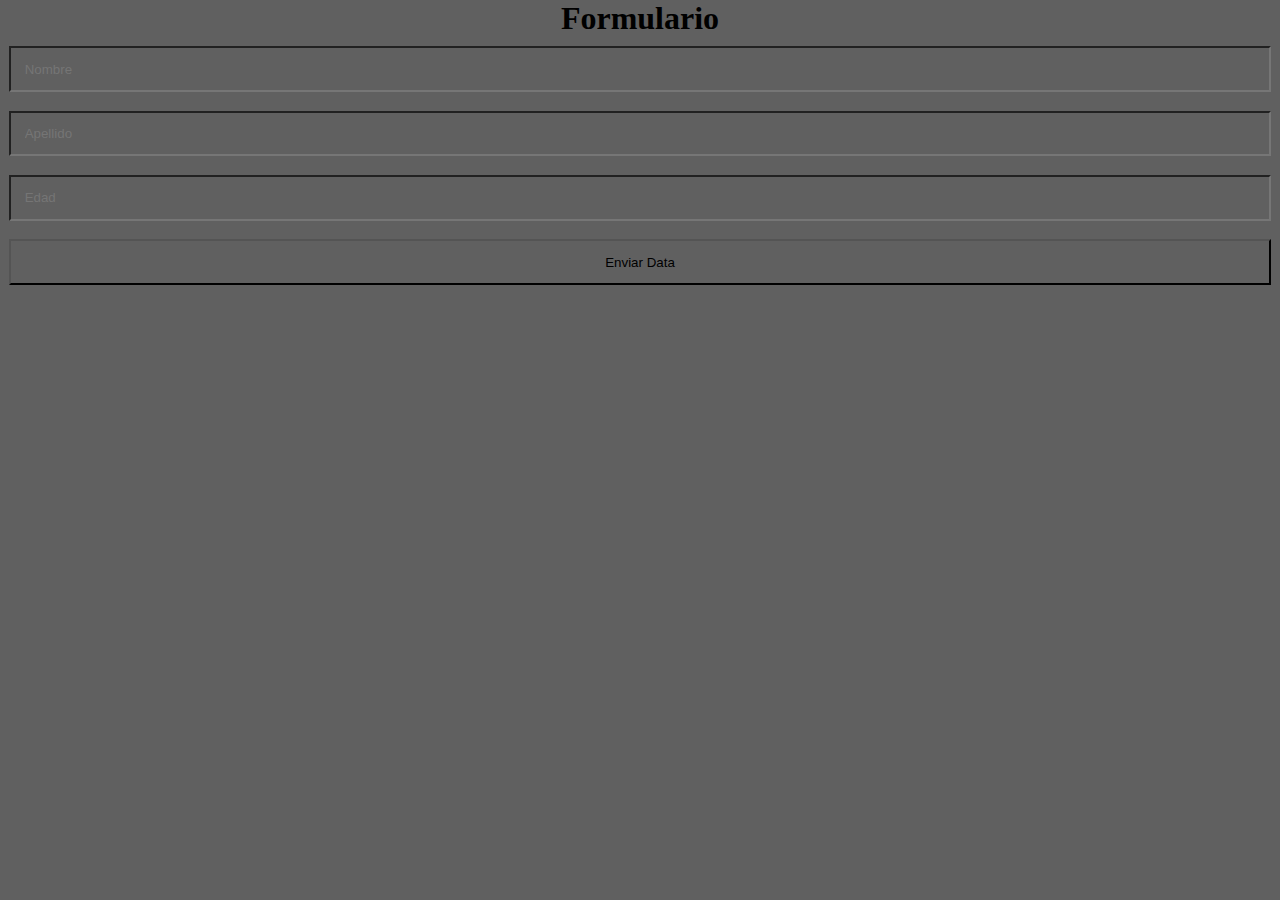
<file: ejercicio1/index.html>
<!DOCTYPE html>
<html lang="en">
<head>
    <meta charset="UTF-8">
    <meta http-equiv="X-UA-Compatible" content="IE=edge">
    <meta name="viewport" content="width=device-width, initial-scale=1.0">
    <title>DOM Act N°1</title>
    <link rel="stylesheet" href="./main.css">
</head>
<body>
    <div class="container">
        <form id="form" action="form" method="post">
            <h1 style="margin: auto;">Formulario</h1>
            <input type="text" name="name" placeholder="Nombre" id="name">
            <input type="text" name="surname" placeholder="Apellido" id="surname">
            <input type="number" name="age" placeholder="Edad" id="age">
            <input type="submit" name="submit" value="Enviar Data">
        </form>

        <div class="display">

        </div>
    </div>
    <script src="./index.js"></script>
</body>
</html>
</file>
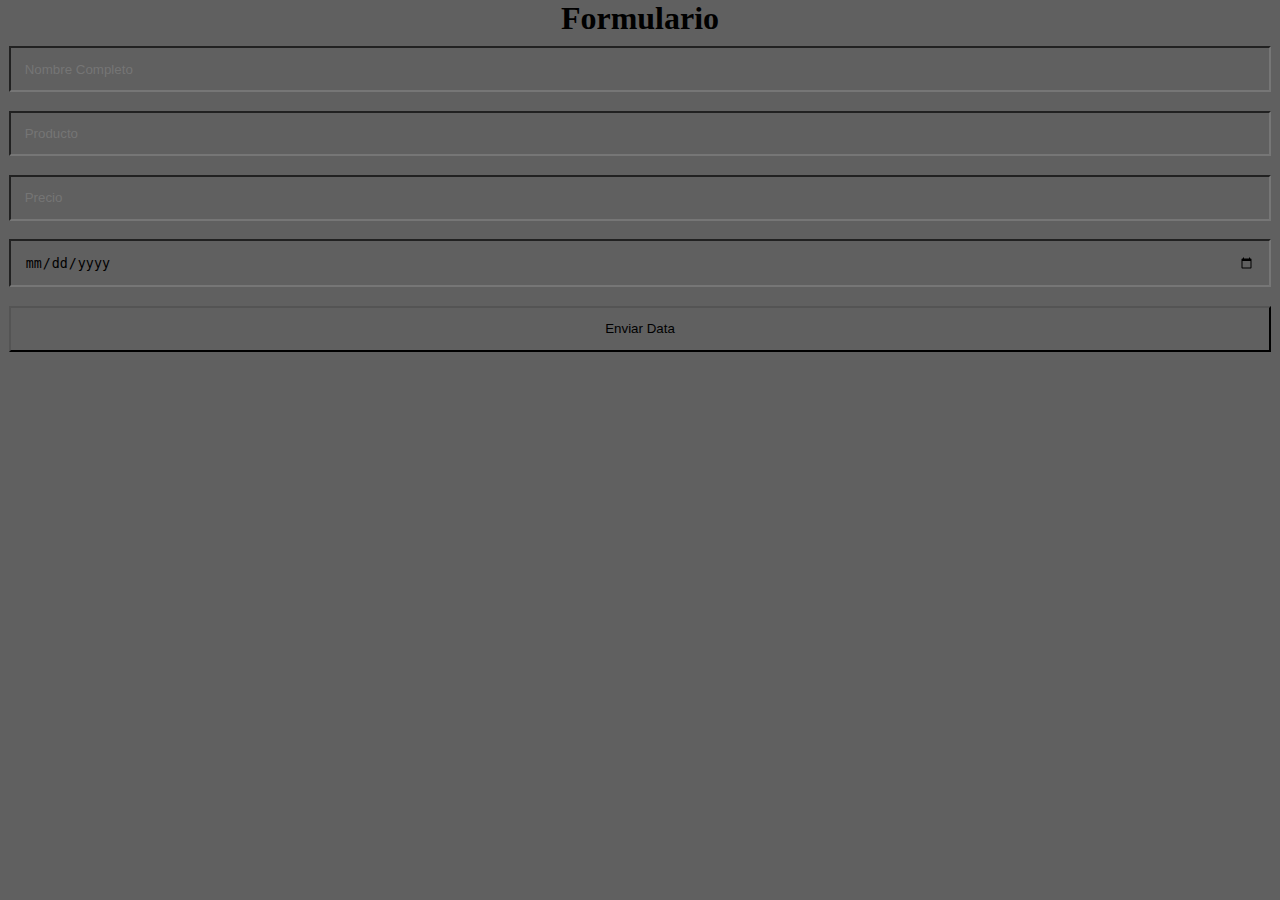
<file: ejercicio2/index.html>
<!DOCTYPE html>
<html lang="en">
<head>
    <meta charset="UTF-8">
    <meta http-equiv="X-UA-Compatible" content="IE=edge">
    <meta name="viewport" content="width=device-width, initial-scale=1.0">
    <title>DOM Act N°2</title>
    <link rel="stylesheet" href="./main.css">
</head>
<body>
    <div class="container">
        <form id="form" action="form" method="post">
            <h1 style="margin: auto;">Formulario</h1>
            <input type="text" name="name" placeholder="Nombre Completo" id="name">
            <input type="text" name="product" placeholder="Producto" id="product">
            <input type="number" name="price" placeholder="Precio" id="price">
            <input type="date" name="deliveryDate" placeholder="Fecha de Entrega" id="deliveryDate">
            <input type="submit" name="submit" value="Enviar Data">
        </form>

        <div class="display">

        </div>
    </div>
    <script src="./index.js"></script>
</body>
</html>
</file>
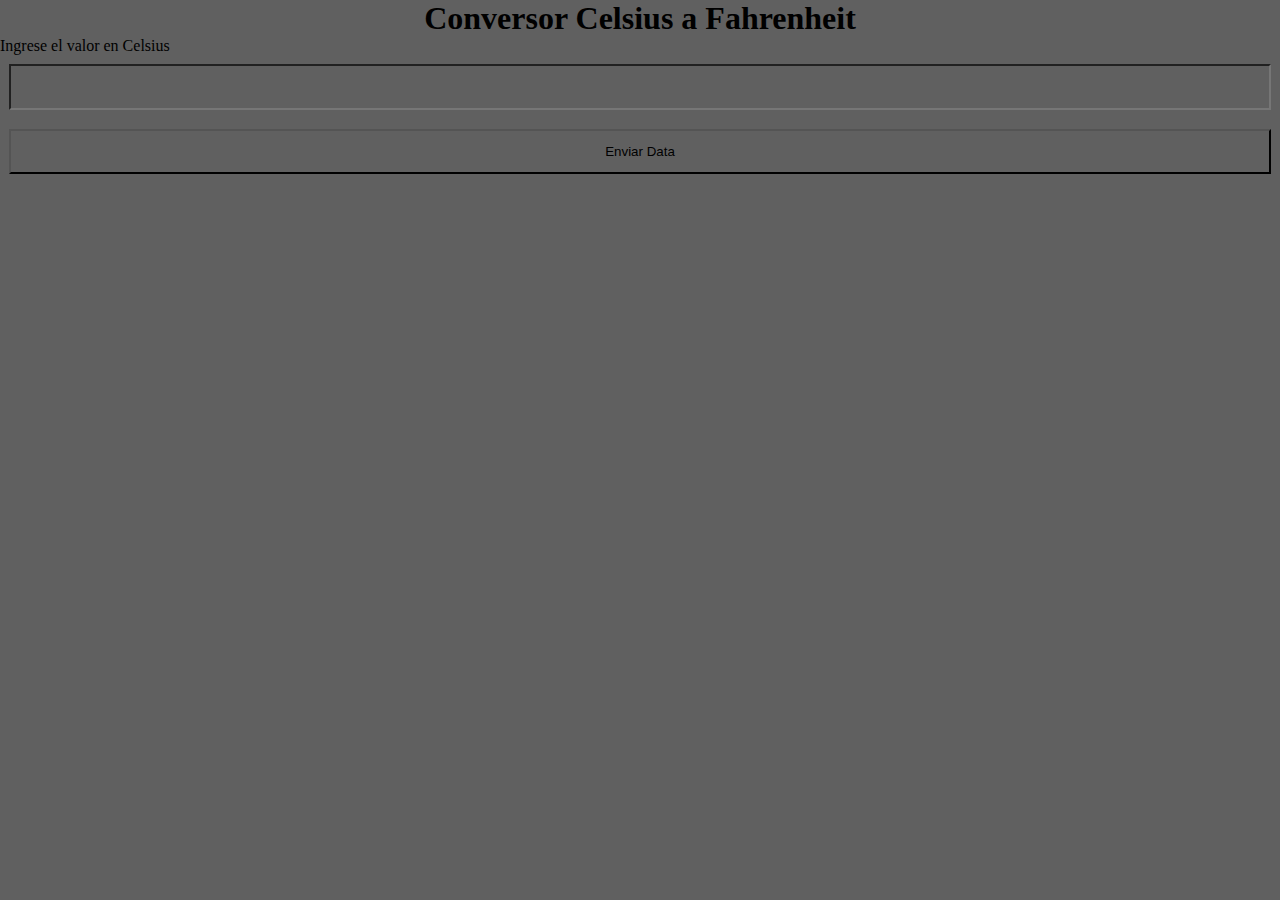
<file: ejercicio3/index.html>
<!DOCTYPE html>
<html lang="en">
<head>
    <meta charset="UTF-8">
    <meta http-equiv="X-UA-Compatible" content="IE=edge">
    <meta name="viewport" content="width=device-width, initial-scale=1.0">
    <title>DOM Act N°3</title>
    <link rel="stylesheet" href="./main.css">
</head>
<body>
    <div class="container">
        <form id="form" action="form" method="post">
            <h1 style="margin: auto;">Conversor Celsius a Fahrenheit</h1>
            <label for="celsius">Ingrese el valor en Celsius</label>
            <input type="number" name="celsius" id="celsius">
            <input type="submit" name="submit" value="Enviar Data">
        </form>

        <div class="display">

        </div>
    </div>
    <script src="./index.js"></script>
</body>
</html>
</file>
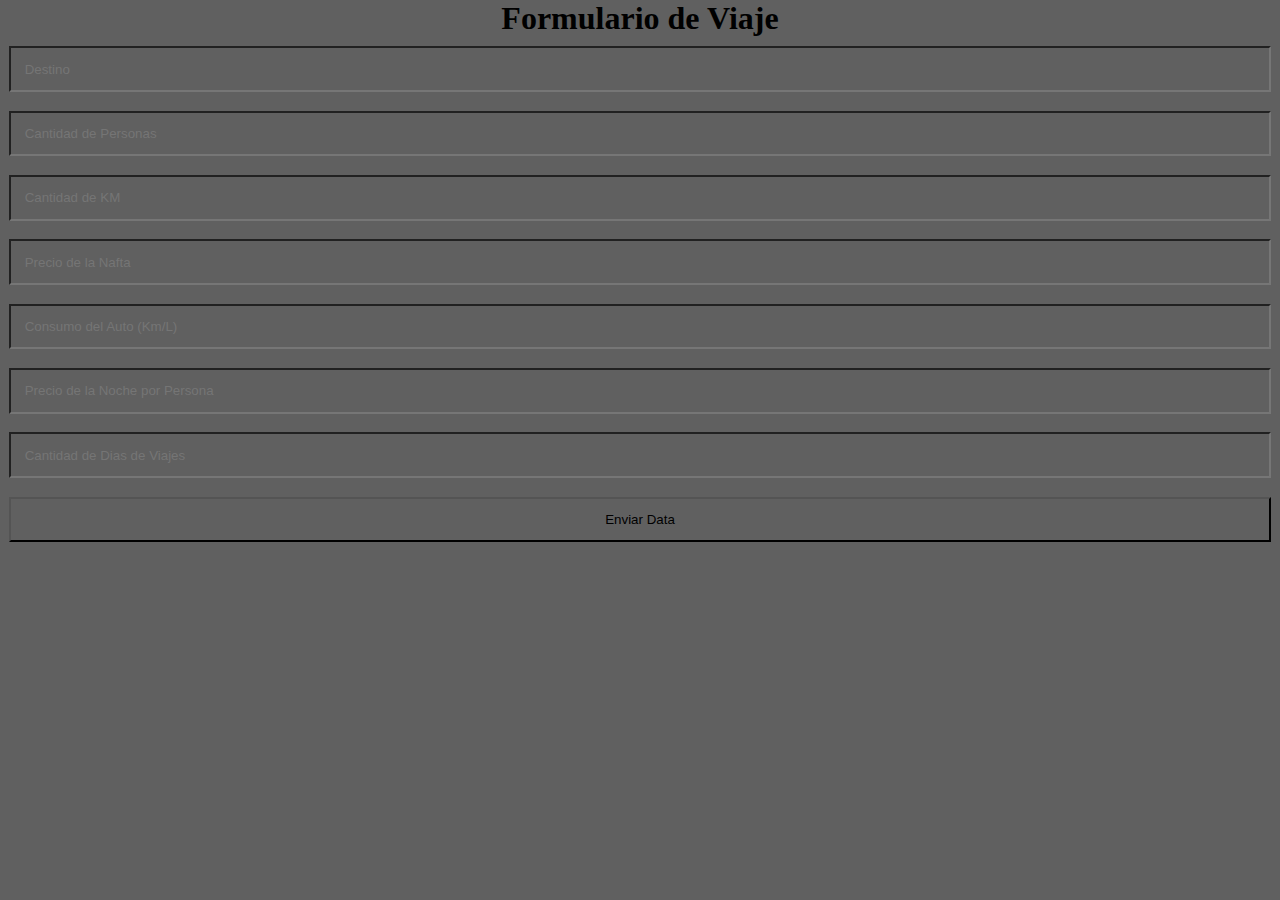
<file: ejercicio4/index.html>
<!DOCTYPE html>
<html lang="en">
<head>
    <meta charset="UTF-8">
    <meta http-equiv="X-UA-Compatible" content="IE=edge">
    <meta name="viewport" content="width=device-width, initial-scale=1.0">
    <title>DOM Act N°4</title>
    <link rel="stylesheet" href="./main.css">
</head>
<body>
    <div class="container">
        <form id="form" action="form" method="post">
            <h1 style="margin: auto;">Formulario de Viaje</h1>
            <input type="text" placeholder="Destino" name="target" id="target">
            <input type="number" placeholder="Cantidad de Personas" name="quantityP" id="quantityP">
            <input type="number" placeholder="Cantidad de KM" name="quantityKM" id="quantityKM">
            <input type="number" placeholder="Precio de la Nafta" name="gasPrice" id="gasPrice">
            <input type="number" placeholder="Consumo del Auto (Km/L)" name="consumption" id="consumption">
            <input type="number" placeholder="Precio de la Noche por Persona" name="nightCost" id="nightCost">
            <input type="number" placeholder="Cantidad de Dias de Viajes" name="quantityTravel" id="quantityTravel">
            <input type="submit" name="submit" value="Enviar Data">
        </form>

        <div class="display">

        </div>
    </div>
    <script src="./index.js"></script>
</body>
</html>
</file>
<file: ejercicio1/main.css>
* {
    margin: 0;
    padding: 0;
    box-sizing: border-box;
    background-color: #606060;
}

form {
    display: flex;
    flex-direction:column;
    justify-content: center;
}

input {
    margin: .7em;
    padding: 1em;
}

.display{
    display: flex;
    flex-direction: column;
    justify-content: center;
    align-items: center;
}
</file>
<file: ejercicio2/main.css>
* {
    margin: 0;
    padding: 0;
    box-sizing: border-box;
    background-color: #606060;
}

form {
    display: flex;
    flex-direction:column;
    justify-content: center;
}

input {
    margin: .7em;
    padding: 1em;
}

.display{
    display: flex;
    flex-direction: column;
    justify-content: center;
    align-items: center;
}
</file>
<file: ejercicio3/main.css>
* {
    margin: 0;
    padding: 0;
    box-sizing: border-box;
    background-color: #606060;
}

form {
    display: flex;
    flex-direction:column;
    justify-content: center;
}

input {
    margin: .7em;
    padding: 1em;
}

.display{
    display: flex;
    flex-direction: column;
    justify-content: center;
    align-items: center;
}
</file>
<file: ejercicio4/main.css>
* {
    margin: 0;
    padding: 0;
    box-sizing: border-box;
    background-color: #606060;
}

form {
    display: flex;
    flex-direction:column;
    justify-content: center;
}

input {
    margin: .7em;
    padding: 1em;
}

.display{
    display: flex;
    flex-direction: column;
    justify-content: center;
    align-items: center;
}
</file>
